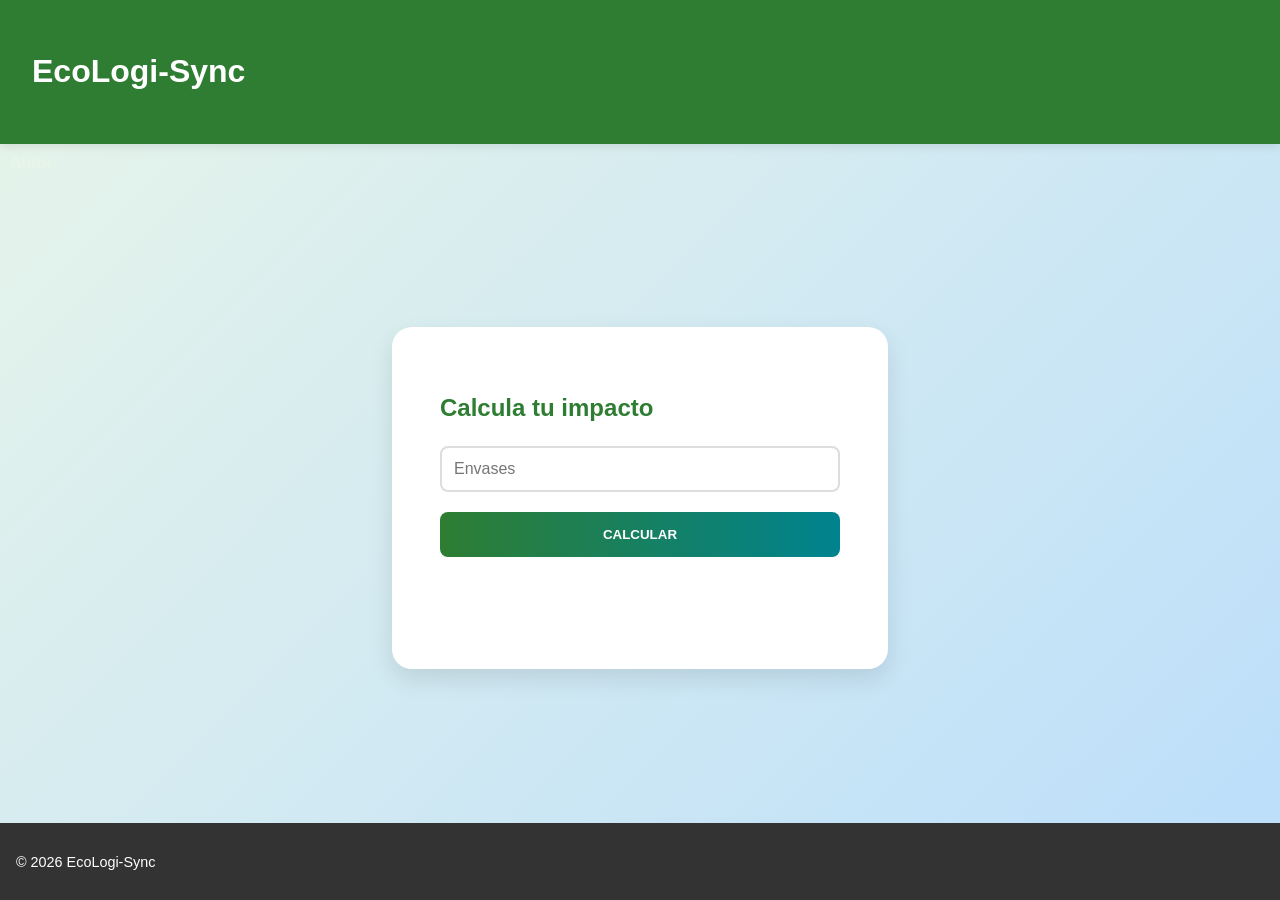
<file: src/index.html>
<!DOCTYPE html>
<html lang="es">

<head>
    <meta charset="UTF-8">
    <title>EcoLogi-Sync | Calculadora</title>
    <link rel="stylesheet" href="../assets/css/styles.css">
    <meta name="description" content="Calculadora EcoLogi">
    <meta name="viewport" content="width=device-width, initial-scale=1.0">
</head>

<body>
    <header>
        <h1>EcoLogi-Sync</h1>
    </header>
    <nav>
        <a href="sobremi.html">Autor</a>
    </nav>
    <main>
        <div class="card">
            <h2>Calcula tu impacto</h2>
            <input type="number" id="dato" placeholder="Envases">
            <button id="btn">Calcular</button>
            <p id="res"></p>
        </div>
    </main>
    <script src="../assets/js/app.js"></script>
</body>
<footer>
    <p>&copy; 2026 EcoLogi-Sync</p>
</footer>

</html>
</file>
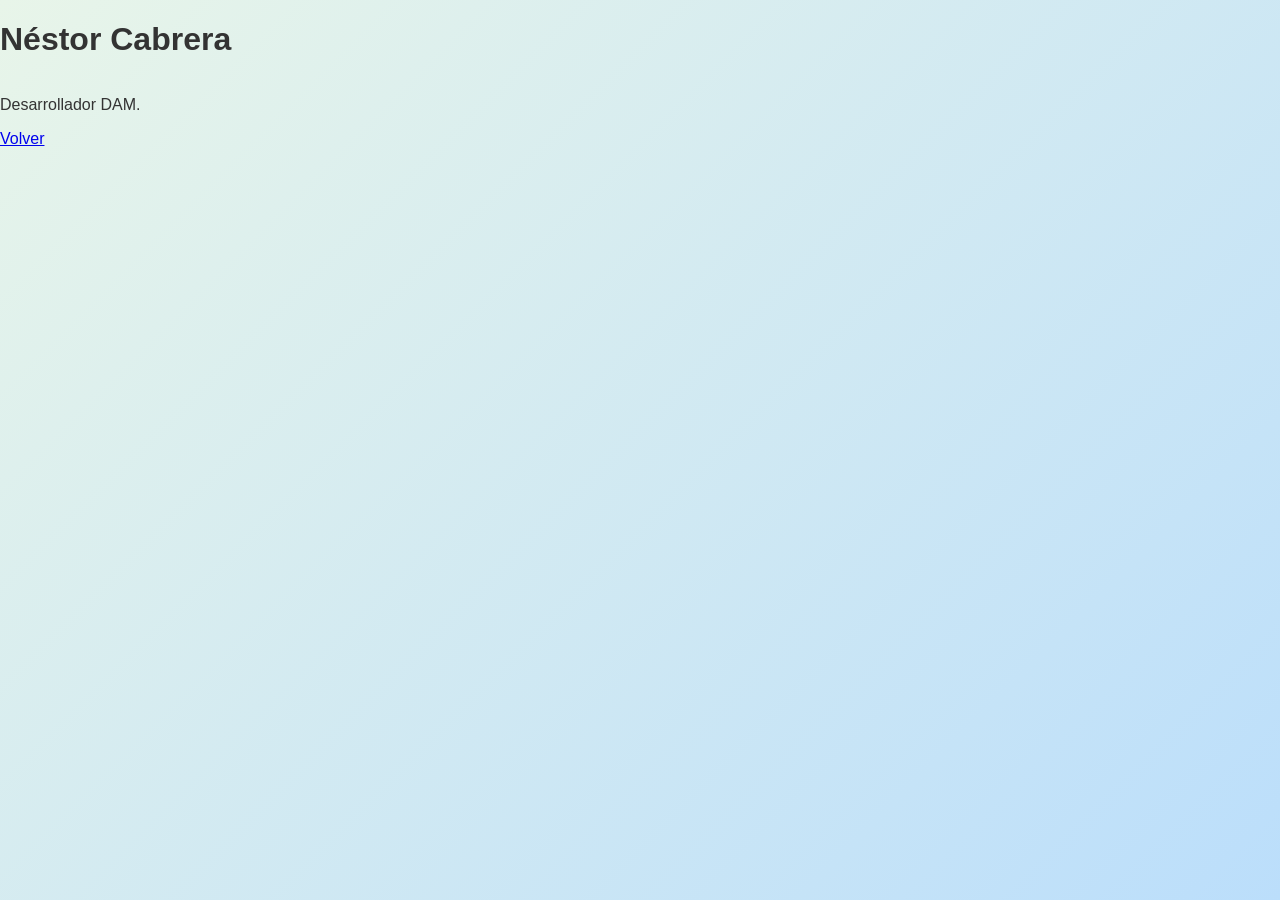
<file: src/sobremi.html>
<!DOCTYPE html>
<html lang="es">

<head>
    <link rel="stylesheet" href="../assets/css/styles.css">
    <title>Autor</title>
</head>

<body>
    <h1>Néstor Cabrera</h1>
    <p>Desarrollador DAM.</p><a href="index.html">Volver</a>
</body>

</html>
</file>
<file: assets/css/styles.css>
:root {
    --primary: #2e7d32;
    --primary-light: #4caf50;
    --secondary: #00838f;
    --bg: #f0f4f8;
    --white: #ffffff;
    --text: #333;
}

body {
    font-family: 'Segoe UI', Roboto, Helvetica, Arial, sans-serif;
    background: linear-gradient(135deg, #e8f5e9 0%, #bbdefb 100%);
    margin: 0;
    display: flex;
    flex-direction: column;
    min-height: 100vh;
    color: var(--text);
}

header {
    background: var(--primary);
    color: white;
    padding: 2rem;
    box-shadow: 0 2px 10px rgba(0,0,0,0.1);
}

nav { margin-top: 10px; }
nav a { color: #e8f5e9; text-decoration: none; font-weight: bold; margin: 0 10px; }
nav a:hover { color: white; border-bottom: 2px solid white; }

main {
    flex: 1;
    display: flex;
    justify-content: center;
    align-items: center;
    padding: 20px;
}

.card {
    background: var(--white);
    padding: 3rem;
    border-radius: 20px;
    box-shadow: 0 10px 25px rgba(0,0,0,0.1);
    max-width: 400px;
    width: 100%;
    transition: transform 0.3s ease;
}

.card:hover { transform: translateY(-5px); }

h2 { color: var(--primary); margin-bottom: 1.5rem; }

input[type="number"] {
    width: 100%;
    padding: 12px;
    margin-bottom: 20px;
    border: 2px solid #ddd;
    border-radius: 8px;
    box-sizing: border-box;
    font-size: 1rem;
}

button {
    width: 100%;
    background: linear-gradient(to right, var(--primary), var(--secondary));
    color: white;
    border: none;
    padding: 15px;
    border-radius: 8px;
    font-weight: bold;
    cursor: pointer;
    text-transform: uppercase;
    transition: opacity 0.3s;
}

button:hover { opacity: 0.9; }

#res {
    margin-top: 20px;
    font-size: 1.2rem;
    font-weight: bold;
    color: var(--secondary);
    min-height: 1.5rem;
}

footer { background: #333; color: white; padding: 1rem; font-size: 0.9rem; }
</file>
